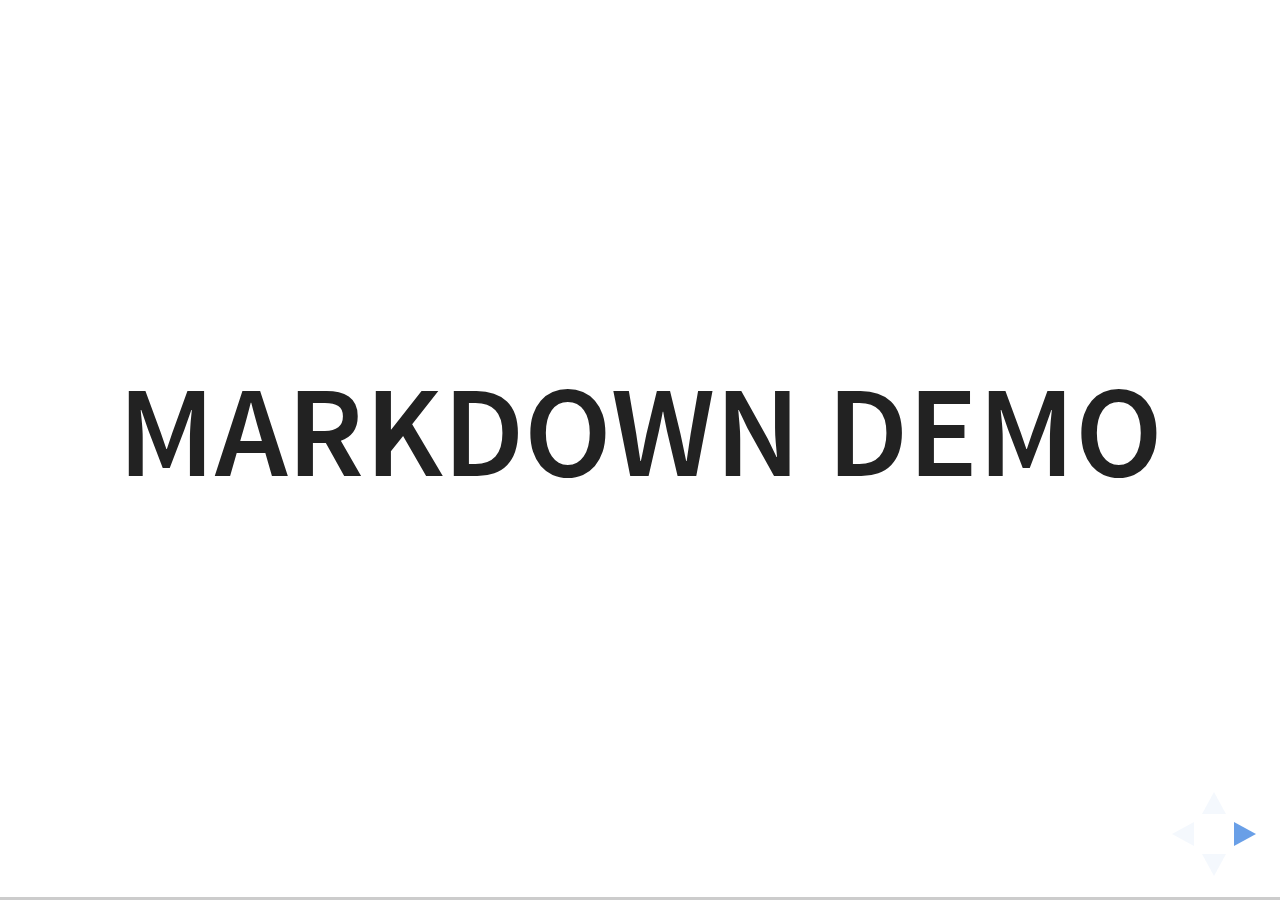
<file: revealjs/plugin/markdown/example.html>
<!doctype html>
<html lang="en">

	<head>
		<meta charset="utf-8">

		<title>reveal.js - Markdown Demo</title>

		<link rel="stylesheet" href="../../css/reveal.css">
		<link rel="stylesheet" href="../../css/theme/white.css" id="theme">

        <link rel="stylesheet" href="../../lib/css/zenburn.css">
	</head>

	<body>

		<div class="reveal">

			<div class="slides">

                <!-- Use external markdown resource, separate slides by three newlines; vertical slides by two newlines -->
                <section data-markdown="example.md" data-separator="^\n\n\n" data-separator-vertical="^\n\n"></section>

                <!-- Slides are separated by three dashes (quick 'n dirty regular expression) -->
                <section data-markdown data-separator="---">
                    <script type="text/template">
                        ## Demo 1
                        Slide 1
                        ---
                        ## Demo 1
                        Slide 2
                        ---
                        ## Demo 1
                        Slide 3
                    </script>
                </section>

                <!-- Slides are separated by newline + three dashes + newline, vertical slides identical but two dashes -->
                <section data-markdown data-separator="^\n---\n$" data-separator-vertical="^\n--\n$">
                    <script type="text/template">
                        ## Demo 2
                        Slide 1.1

                        --

                        ## Demo 2
                        Slide 1.2

                        ---

                        ## Demo 2
                        Slide 2
                    </script>
                </section>

                <!-- No "extra" slides, since there are no separators defined (so they'll become horizontal rulers) -->
                <section data-markdown>
                    <script type="text/template">
                        A

                        ---

                        B

                        ---

                        C
                    </script>
                </section>

                <!-- Slide attributes -->
                <section data-markdown>
                    <script type="text/template">
                        <!-- .slide: data-background="#000000" -->
                        ## Slide attributes
                    </script>
                </section>

                <!-- Element attributes -->
                <section data-markdown>
                    <script type="text/template">
                        ## Element attributes
                        - Item 1 <!-- .element: class="fragment" data-fragment-index="2" -->
                        - Item 2 <!-- .element: class="fragment" data-fragment-index="1" -->
                    </script>
                </section>

                <!-- Code -->
                <section data-markdown>
                    <script type="text/template">
                        ```php
                        public function foo()
                        {
                            $foo = array(
                                'bar' => 'bar'
                            )
                        }
                        ```
                    </script>
                </section>

            </div>
		</div>

		<script src="../../lib/js/head.min.js"></script>
		<script src="../../js/reveal.js"></script>

		<script>

			Reveal.initialize({
				controls: true,
				progress: true,
				history: true,
				center: true,

				// Optional libraries used to extend on reveal.js
				dependencies: [
					{ src: '../../lib/js/classList.js', condition: function() { return !document.body.classList; } },
					{ src: 'marked.js', condition: function() { return !!document.querySelector( '[data-markdown]' ); } },
                    { src: 'markdown.js', condition: function() { return !!document.querySelector( '[data-markdown]' ); } },
                    { src: '../highlight/highlight.js', async: true, callback: function() { hljs.initHighlightingOnLoad(); } },
					{ src: '../notes/notes.js' }
				]
			});

		</script>

	</body>
</html>
</file>
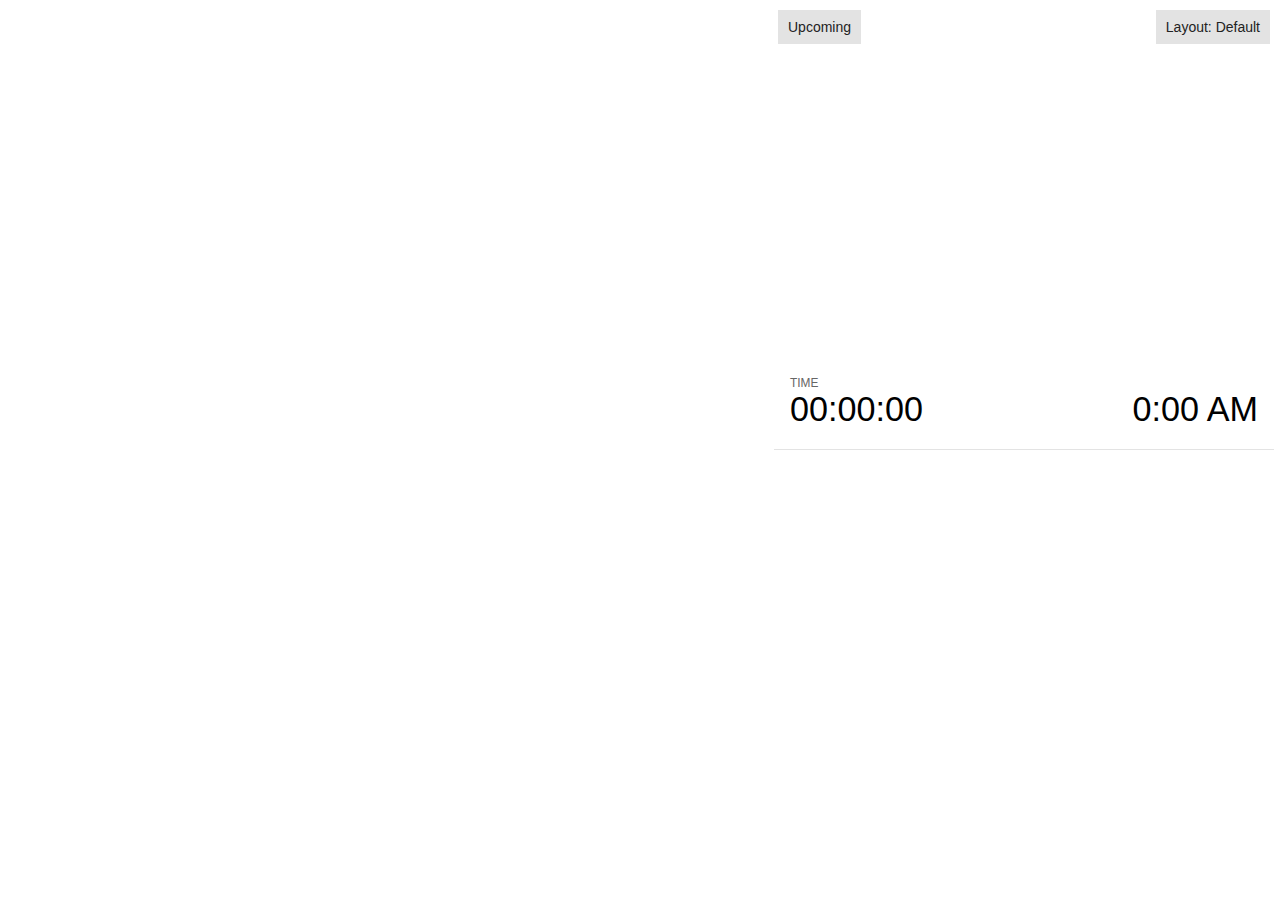
<file: revealjs/plugin/notes/notes.html>
<!doctype html>
<html lang="en">
	<head>
		<meta charset="utf-8">

		<title>reveal.js - Slide Notes</title>

		<style>
			body {
				font-family: Helvetica;
				font-size: 18px;
			}

			#current-slide,
			#upcoming-slide,
			#speaker-controls {
				padding: 6px;
				box-sizing: border-box;
				-moz-box-sizing: border-box;
			}

			#current-slide iframe,
			#upcoming-slide iframe {
				width: 100%;
				height: 100%;
				border: 1px solid #ddd;
			}

			#current-slide .label,
			#upcoming-slide .label {
				position: absolute;
				top: 10px;
				left: 10px;
				z-index: 2;
			}

			.overlay-element {
				height: 34px;
				line-height: 34px;
				padding: 0 10px;
				text-shadow: none;
				background: rgba( 220, 220, 220, 0.8 );
				color: #222;
				font-size: 14px;
			}

			.overlay-element.interactive:hover {
				background: rgba( 220, 220, 220, 1 );
			}

			#current-slide {
				position: absolute;
				width: 60%;
				height: 100%;
				top: 0;
				left: 0;
				padding-right: 0;
			}

			#upcoming-slide {
				position: absolute;
				width: 40%;
				height: 40%;
				right: 0;
				top: 0;
			}

			/* Speaker controls */
			#speaker-controls {
				position: absolute;
				top: 40%;
				right: 0;
				width: 40%;
				height: 60%;
				overflow: auto;
				font-size: 18px;
			}

				.speaker-controls-time.hidden,
				.speaker-controls-notes.hidden {
					display: none;
				}

				.speaker-controls-time .label,
				.speaker-controls-pace .label,
				.speaker-controls-notes .label {
					text-transform: uppercase;
					font-weight: normal;
					font-size: 0.66em;
					color: #666;
					margin: 0;
				}

				.speaker-controls-time, .speaker-controls-pace {
					border-bottom: 1px solid rgba( 200, 200, 200, 0.5 );
					margin-bottom: 10px;
					padding: 10px 16px;
					padding-bottom: 20px;
					cursor: pointer;
				}

				.speaker-controls-time .reset-button {
					opacity: 0;
					float: right;
					color: #666;
					text-decoration: none;
				}
				.speaker-controls-time:hover .reset-button {
					opacity: 1;
				}

				.speaker-controls-time .timer,
				.speaker-controls-time .clock {
					width: 50%;
				}

				.speaker-controls-time .timer,
				.speaker-controls-time .clock,
				.speaker-controls-time .pacing .hours-value,
				.speaker-controls-time .pacing .minutes-value,
				.speaker-controls-time .pacing .seconds-value {
					font-size: 1.9em;
				}

				.speaker-controls-time .timer {
					float: left;
				}

				.speaker-controls-time .clock {
					float: right;
					text-align: right;
				}

				.speaker-controls-time span.mute {
					opacity: 0.3;
				}

				.speaker-controls-time .pacing-title {
					margin-top: 5px;
				}

				.speaker-controls-time .pacing.ahead {
					color: blue;
				}

				.speaker-controls-time .pacing.on-track {
					color: green;
				}

				.speaker-controls-time .pacing.behind {
					color: red;
				}

				.speaker-controls-notes {
					padding: 10px 16px;
				}

				.speaker-controls-notes .value {
					margin-top: 5px;
					line-height: 1.4;
					font-size: 1.2em;
				}

			/* Layout selector */
			#speaker-layout {
				position: absolute;
				top: 10px;
				right: 10px;
				color: #222;
				z-index: 10;
			}
				#speaker-layout select {
					position: absolute;
					width: 100%;
					height: 100%;
					top: 0;
					left: 0;
					border: 0;
					box-shadow: 0;
					cursor: pointer;
					opacity: 0;

					font-size: 1em;
					background-color: transparent;

					-moz-appearance: none;
					-webkit-appearance: none;
					-webkit-tap-highlight-color: rgba(0, 0, 0, 0);
				}

				#speaker-layout select:focus {
					outline: none;
					box-shadow: none;
				}

			.clear {
				clear: both;
			}

			/* Speaker layout: Wide */
			body[data-speaker-layout="wide"] #current-slide,
			body[data-speaker-layout="wide"] #upcoming-slide {
				width: 50%;
				height: 45%;
				padding: 6px;
			}

			body[data-speaker-layout="wide"] #current-slide {
				top: 0;
				left: 0;
			}

			body[data-speaker-layout="wide"] #upcoming-slide {
				top: 0;
				left: 50%;
			}

			body[data-speaker-layout="wide"] #speaker-controls {
				top: 45%;
				left: 0;
				width: 100%;
				height: 50%;
				font-size: 1.25em;
			}

			/* Speaker layout: Tall */
			body[data-speaker-layout="tall"] #current-slide,
			body[data-speaker-layout="tall"] #upcoming-slide {
				width: 45%;
				height: 50%;
				padding: 6px;
			}

			body[data-speaker-layout="tall"] #current-slide {
				top: 0;
				left: 0;
			}

			body[data-speaker-layout="tall"] #upcoming-slide {
				top: 50%;
				left: 0;
			}

			body[data-speaker-layout="tall"] #speaker-controls {
				padding-top: 40px;
				top: 0;
				left: 45%;
				width: 55%;
				height: 100%;
				font-size: 1.25em;
			}

			/* Speaker layout: Notes only */
			body[data-speaker-layout="notes-only"] #current-slide,
			body[data-speaker-layout="notes-only"] #upcoming-slide {
				display: none;
			}

			body[data-speaker-layout="notes-only"] #speaker-controls {
				padding-top: 40px;
				top: 0;
				left: 0;
				width: 100%;
				height: 100%;
				font-size: 1.25em;
			}

			@media screen and (max-width: 1080px) {
				body[data-speaker-layout="default"] #speaker-controls {
					font-size: 16px;
				}
			}

			@media screen and (max-width: 900px) {
				body[data-speaker-layout="default"] #speaker-controls {
					font-size: 14px;
				}
			}

			@media screen and (max-width: 800px) {
				body[data-speaker-layout="default"] #speaker-controls {
					font-size: 12px;
				}
			}

		</style>
	</head>

	<body>

		<div id="current-slide"></div>
		<div id="upcoming-slide"><span class="overlay-element label">Upcoming</span></div>
		<div id="speaker-controls">
			<div class="speaker-controls-time">
				<h4 class="label">Time <span class="reset-button">Click to Reset</span></h4>
				<div class="clock">
					<span class="clock-value">0:00 AM</span>
				</div>
				<div class="timer">
					<span class="hours-value">00</span><span class="minutes-value">:00</span><span class="seconds-value">:00</span>
				</div>
				<div class="clear"></div>

				<h4 class="label pacing-title" style="display: none">Pacing – Time to finish current slide</h4>
				<div class="pacing" style="display: none">
					<span class="hours-value">00</span><span class="minutes-value">:00</span><span class="seconds-value">:00</span>
				</div>
			</div>

			<div class="speaker-controls-notes hidden">
				<h4 class="label">Notes</h4>
				<div class="value"></div>
			</div>
		</div>
		<div id="speaker-layout" class="overlay-element interactive">
			<span class="speaker-layout-label"></span>
			<select class="speaker-layout-dropdown"></select>
		</div>

		<script src="../../plugin/markdown/marked.js"></script>
		<script>

			(function() {

				var notes,
					notesValue,
					currentState,
					currentSlide,
					upcomingSlide,
					layoutLabel,
					layoutDropdown,
					connected = false;

				var SPEAKER_LAYOUTS = {
					'default': 'Default',
					'wide': 'Wide',
					'tall': 'Tall',
					'notes-only': 'Notes only'
				};

				setupLayout();

				window.addEventListener( 'message', function( event ) {

					var data = JSON.parse( event.data );

					// The overview mode is only useful to the reveal.js instance
					// where navigation occurs so we don't sync it
					if( data.state ) delete data.state.overview;

					// Messages sent by the notes plugin inside of the main window
					if( data && data.namespace === 'reveal-notes' ) {
						if( data.type === 'connect' ) {
							handleConnectMessage( data );
						}
						else if( data.type === 'state' ) {
							handleStateMessage( data );
						}
					}
					// Messages sent by the reveal.js inside of the current slide preview
					else if( data && data.namespace === 'reveal' ) {
						if( /ready/.test( data.eventName ) ) {
							// Send a message back to notify that the handshake is complete
							window.opener.postMessage( JSON.stringify({ namespace: 'reveal-notes', type: 'connected'} ), '*' );
						}
						else if( /slidechanged|fragmentshown|fragmenthidden|paused|resumed/.test( data.eventName ) && currentState !== JSON.stringify( data.state ) ) {

							window.opener.postMessage( JSON.stringify({ method: 'setState', args: [ data.state ]} ), '*' );

						}
					}

				} );

				/**
				 * Called when the main window is trying to establish a
				 * connection.
				 */
				function handleConnectMessage( data ) {

					if( connected === false ) {
						connected = true;

						setupIframes( data );
						setupKeyboard();
						setupNotes();
						setupTimer();
					}

				}

				/**
				 * Called when the main window sends an updated state.
				 */
				function handleStateMessage( data ) {

					// Store the most recently set state to avoid circular loops
					// applying the same state
					currentState = JSON.stringify( data.state );

					// No need for updating the notes in case of fragment changes
					if ( data.notes ) {
						notes.classList.remove( 'hidden' );
						notesValue.style.whiteSpace = data.whitespace;
						if( data.markdown ) {
							notesValue.innerHTML = marked( data.notes );
						}
						else {
							notesValue.innerHTML = data.notes;
						}
					}
					else {
						notes.classList.add( 'hidden' );
					}

					// Update the note slides
					currentSlide.contentWindow.postMessage( JSON.stringify({ method: 'setState', args: [ data.state ] }), '*' );
					upcomingSlide.contentWindow.postMessage( JSON.stringify({ method: 'setState', args: [ data.state ] }), '*' );
					upcomingSlide.contentWindow.postMessage( JSON.stringify({ method: 'next' }), '*' );

				}

				// Limit to max one state update per X ms
				handleStateMessage = debounce( handleStateMessage, 200 );

				/**
				 * Forward keyboard events to the current slide window.
				 * This enables keyboard events to work even if focus
				 * isn't set on the current slide iframe.
				 */
				function setupKeyboard() {

					document.addEventListener( 'keydown', function( event ) {
						currentSlide.contentWindow.postMessage( JSON.stringify({ method: 'triggerKey', args: [ event.keyCode ] }), '*' );
					} );

				}

				/**
				 * Creates the preview iframes.
				 */
				function setupIframes( data ) {

					var params = [
						'receiver',
						'progress=false',
						'history=false',
						'transition=none',
						'autoSlide=0',
						'backgroundTransition=none'
					].join( '&' );

					var urlSeparator = /\?/.test(data.url) ? '&' : '?';
					var hash = '#/' + data.state.indexh + '/' + data.state.indexv;
					var currentURL = data.url + urlSeparator + params + '&postMessageEvents=true' + hash;
					var upcomingURL = data.url + urlSeparator + params + '&controls=false' + hash;

					currentSlide = document.createElement( 'iframe' );
					currentSlide.setAttribute( 'width', 1280 );
					currentSlide.setAttribute( 'height', 1024 );
					currentSlide.setAttribute( 'src', currentURL );
					document.querySelector( '#current-slide' ).appendChild( currentSlide );

					upcomingSlide = document.createElement( 'iframe' );
					upcomingSlide.setAttribute( 'width', 640 );
					upcomingSlide.setAttribute( 'height', 512 );
					upcomingSlide.setAttribute( 'src', upcomingURL );
					document.querySelector( '#upcoming-slide' ).appendChild( upcomingSlide );

				}

				/**
				 * Setup the notes UI.
				 */
				function setupNotes() {

					notes = document.querySelector( '.speaker-controls-notes' );
					notesValue = document.querySelector( '.speaker-controls-notes .value' );

				}

				function getTimings() {

					var slides = Reveal.getSlides();
					var defaultTiming = Reveal.getConfig().defaultTiming;
					if (defaultTiming == null) {
						return null;
					}
					var timings = [];
					for ( var i in slides ) {
						var slide = slides[i];
						var timing = defaultTiming;
						if( slide.hasAttribute( 'data-timing' )) {
							var t = slide.getAttribute( 'data-timing' );
							timing = parseInt(t);
							if( isNaN(timing) ) {
								console.warn("Could not parse timing '" + t + "' of slide " + i + "; using default of " + defaultTiming);
								timing = defaultTiming;
							}
						}
						timings.push(timing);
					}
					return timings;

				}

				/**
				 * Return the number of seconds allocated for presenting
				 * all slides up to and including this one.
				 */
				function getTimeAllocated(timings) {

					var slides = Reveal.getSlides();
					var allocated = 0;
					var currentSlide = Reveal.getSlidePastCount();
					for (var i in slides.slice(0, currentSlide + 1)) {
						allocated += timings[i];
					}
					return allocated;

				}

				/**
				 * Create the timer and clock and start updating them
				 * at an interval.
				 */
				function setupTimer() {

					var start = new Date(),
					timeEl = document.querySelector( '.speaker-controls-time' ),
					clockEl = timeEl.querySelector( '.clock-value' ),
					hoursEl = timeEl.querySelector( '.hours-value' ),
					minutesEl = timeEl.querySelector( '.minutes-value' ),
					secondsEl = timeEl.querySelector( '.seconds-value' ),
					pacingTitleEl = timeEl.querySelector( '.pacing-title' ),
					pacingEl = timeEl.querySelector( '.pacing' ),
					pacingHoursEl = pacingEl.querySelector( '.hours-value' ),
					pacingMinutesEl = pacingEl.querySelector( '.minutes-value' ),
					pacingSecondsEl = pacingEl.querySelector( '.seconds-value' );

					var timings = getTimings();
					if (timings !== null) {
						pacingTitleEl.style.removeProperty('display');
						pacingEl.style.removeProperty('display');
					}

					function _displayTime( hrEl, minEl, secEl, time) {

						var sign = Math.sign(time) == -1 ? "-" : "";
						time = Math.abs(Math.round(time / 1000));
						var seconds = time % 60;
						var minutes = Math.floor( time / 60 ) % 60 ;
						var hours = Math.floor( time / ( 60 * 60 )) ;
						hrEl.innerHTML = sign + zeroPadInteger( hours );
						if (hours == 0) {
							hrEl.classList.add( 'mute' );
						}
						else {
							hrEl.classList.remove( 'mute' );
						}
						minEl.innerHTML = ':' + zeroPadInteger( minutes );
						if (hours == 0 && minutes == 0) {
							minEl.classList.add( 'mute' );
						}
						else {
							minEl.classList.remove( 'mute' );
						}
						secEl.innerHTML = ':' + zeroPadInteger( seconds );
					}

					function _updateTimer() {

						var diff, hours, minutes, seconds,
						now = new Date();

						diff = now.getTime() - start.getTime();

						clockEl.innerHTML = now.toLocaleTimeString( 'en-US', { hour12: true, hour: '2-digit', minute:'2-digit' } );
						_displayTime( hoursEl, minutesEl, secondsEl, diff );
						if (timings !== null) {
							_updatePacing(diff);
						}

					}

					function _updatePacing(diff) {

						var slideEndTiming = getTimeAllocated(timings) * 1000;
						var currentSlide = Reveal.getSlidePastCount();
						var currentSlideTiming = timings[currentSlide] * 1000;
						var timeLeftCurrentSlide = slideEndTiming - diff;
						if (timeLeftCurrentSlide < 0) {
							pacingEl.className = 'pacing behind';
						}
						else if (timeLeftCurrentSlide < currentSlideTiming) {
							pacingEl.className = 'pacing on-track';
						}
						else {
							pacingEl.className = 'pacing ahead';
						}
						_displayTime( pacingHoursEl, pacingMinutesEl, pacingSecondsEl, timeLeftCurrentSlide );

					}

					// Update once directly
					_updateTimer();

					// Then update every second
					setInterval( _updateTimer, 1000 );

					function _resetTimer() {

						if (timings == null) {
							start = new Date();
						}
						else {
							// Reset timer to beginning of current slide
							var slideEndTiming = getTimeAllocated(timings) * 1000;
							var currentSlide = Reveal.getSlidePastCount();
							var currentSlideTiming = timings[currentSlide] * 1000;
							var previousSlidesTiming = slideEndTiming - currentSlideTiming;
							var now = new Date();
							start = new Date(now.getTime() - previousSlidesTiming);
						}
						_updateTimer();

					}

					timeEl.addEventListener( 'click', function() {
						_resetTimer();
						return false;
					} );

				}

				/**
				 * Sets up the speaker view layout and layout selector.
				 */
				function setupLayout() {

					layoutDropdown = document.querySelector( '.speaker-layout-dropdown' );
					layoutLabel = document.querySelector( '.speaker-layout-label' );

					// Render the list of available layouts
					for( var id in SPEAKER_LAYOUTS ) {
						var option = document.createElement( 'option' );
						option.setAttribute( 'value', id );
						option.textContent = SPEAKER_LAYOUTS[ id ];
						layoutDropdown.appendChild( option );
					}

					// Monitor the dropdown for changes
					layoutDropdown.addEventListener( 'change', function( event ) {

						setLayout( layoutDropdown.value );

					}, false );

					// Restore any currently persisted layout
					setLayout( getLayout() );

				}

				/**
				 * Sets a new speaker view layout. The layout is persisted
				 * in local storage.
				 */
				function setLayout( value ) {

					var title = SPEAKER_LAYOUTS[ value ];

					layoutLabel.innerHTML = 'Layout' + ( title ? ( ': ' + title ) : '' );
					layoutDropdown.value = value;

					document.body.setAttribute( 'data-speaker-layout', value );

					// Persist locally
					if( window.localStorage ) {
						window.localStorage.setItem( 'reveal-speaker-layout', value );
					}

				}

				/**
				 * Returns the ID of the most recently set speaker layout
				 * or our default layout if none has been set.
				 */
				function getLayout() {

					if( window.localStorage ) {
						var layout = window.localStorage.getItem( 'reveal-speaker-layout' );
						if( layout ) {
							return layout;
						}
					}

					// Default to the first record in the layouts hash
					for( var id in SPEAKER_LAYOUTS ) {
						return id;
					}

				}

				function zeroPadInteger( num ) {

					var str = '00' + parseInt( num );
					return str.substring( str.length - 2 );

				}

				/**
				 * Limits the frequency at which a function can be called.
				 */
				function debounce( fn, ms ) {

					var lastTime = 0,
						timeout;

					return function() {

						var args = arguments;
						var context = this;

						clearTimeout( timeout );

						var timeSinceLastCall = Date.now() - lastTime;
						if( timeSinceLastCall > ms ) {
							fn.apply( context, args );
							lastTime = Date.now();
						}
						else {
							timeout = setTimeout( function() {
								fn.apply( context, args );
								lastTime = Date.now();
							}, ms - timeSinceLastCall );
						}

					}

				}

			})();

		</script>
	</body>
</html>
</file>
<file: revealjs/css/theme/white.css>
/**
 * White theme for reveal.js. This is the opposite of the 'black' theme.
 *
 * By Hakim El Hattab, http://hakim.se
 */
@import url(../../lib/font/source-sans-pro/source-sans-pro.css);
section.has-dark-background, section.has-dark-background h1, section.has-dark-background h2, section.has-dark-background h3, section.has-dark-background h4, section.has-dark-background h5, section.has-dark-background h6 {
  color: #fff; }

/*********************************************
 * GLOBAL STYLES
 *********************************************/
body {
  background: #fff;
  background-color: #fff; }

.reveal {
  font-family: "Source Sans Pro", Helvetica, sans-serif;
  font-size: 42px;
  font-weight: normal;
  color: #222; }

::selection {
  color: #fff;
  background: #98bdef;
  text-shadow: none; }

::-moz-selection {
  color: #fff;
  background: #98bdef;
  text-shadow: none; }

.reveal .slides > section,
.reveal .slides > section > section {
  line-height: 1.3;
  font-weight: inherit; }

/*********************************************
 * HEADERS
 *********************************************/
.reveal h1,
.reveal h2,
.reveal h3,
.reveal h4,
.reveal h5,
.reveal h6 {
  margin: 0 0 20px 0;
  color: #222;
  font-family: "Source Sans Pro", Helvetica, sans-serif;
  font-weight: 600;
  line-height: 1.2;
  letter-spacing: normal;
  text-transform: uppercase;
  text-shadow: none;
  word-wrap: break-word; }

.reveal h1 {
  font-size: 2.5em; }

.reveal h2 {
  font-size: 1.6em; }

.reveal h3 {
  font-size: 1.3em; }

.reveal h4 {
  font-size: 1em; }

.reveal h1 {
  text-shadow: none; }

/*********************************************
 * OTHER
 *********************************************/
.reveal p {
  margin: 20px 0;
  line-height: 1.3; }

/* Ensure certain elements are never larger than the slide itself */
.reveal img,
.reveal video,
.reveal iframe {
  max-width: 95%;
  max-height: 95%; }

.reveal strong,
.reveal b {
  font-weight: bold; }

.reveal em {
  font-style: italic; }

.reveal ol,
.reveal dl,
.reveal ul {
  display: inline-block;
  text-align: left;
  margin: 0 0 0 1em; }

.reveal ol {
  list-style-type: decimal; }

.reveal ul {
  list-style-type: disc; }

.reveal ul ul {
  list-style-type: square; }

.reveal ul ul ul {
  list-style-type: circle; }

.reveal ul ul,
.reveal ul ol,
.reveal ol ol,
.reveal ol ul {
  display: block;
  margin-left: 40px; }

.reveal dt {
  font-weight: bold; }

.reveal dd {
  margin-left: 40px; }

.reveal q,
.reveal blockquote {
  quotes: none; }

.reveal blockquote {
  display: block;
  position: relative;
  width: 70%;
  margin: 20px auto;
  padding: 5px;
  font-style: italic;
  background: rgba(255, 255, 255, 0.05);
  box-shadow: 0px 0px 2px rgba(0, 0, 0, 0.2); }

.reveal blockquote p:first-child,
.reveal blockquote p:last-child {
  display: inline-block; }

.reveal q {
  font-style: italic; }

.reveal pre {
  display: block;
  position: relative;
  width: 90%;
  margin: 20px auto;
  text-align: left;
  font-size: 0.55em;
  font-family: monospace;
  line-height: 1.2em;
  word-wrap: break-word;
  box-shadow: 0px 0px 6px rgba(0, 0, 0, 0.3); }

.reveal code {
  font-family: monospace; }

.reveal pre code {
  display: block;
  padding: 5px;
  overflow: auto;
  max-height: 400px;
  word-wrap: normal; }

.reveal table {
  margin: auto;
  border-collapse: collapse;
  border-spacing: 0; }

.reveal table th {
  font-weight: bold; }

.reveal table th,
.reveal table td {
  text-align: left;
  padding: 0.2em 0.5em 0.2em 0.5em;
  border-bottom: 1px solid; }

.reveal table th[align="center"],
.reveal table td[align="center"] {
  text-align: center; }

.reveal table th[align="right"],
.reveal table td[align="right"] {
  text-align: right; }

.reveal table tbody tr:last-child th,
.reveal table tbody tr:last-child td {
  border-bottom: none; }

.reveal sup {
  vertical-align: super; }

.reveal sub {
  vertical-align: sub; }

.reveal small {
  display: inline-block;
  font-size: 0.6em;
  line-height: 1.2em;
  vertical-align: top; }

.reveal small * {
  vertical-align: top; }

/*********************************************
 * LINKS
 *********************************************/
.reveal a {
  color: #2a76dd;
  text-decoration: none;
  -webkit-transition: color .15s ease;
  -moz-transition: color .15s ease;
  transition: color .15s ease; }

.reveal a:hover {
  color: #6ca0e8;
  text-shadow: none;
  border: none; }

.reveal .roll span:after {
  color: #fff;
  background: #1a53a1; }

/*********************************************
 * IMAGES
 *********************************************/
.reveal section img {
  margin: 15px 0px;
  background: rgba(255, 255, 255, 0.12);
  border: 4px solid #222;
  box-shadow: 0 0 10px rgba(0, 0, 0, 0.15); }

.reveal section img.plain {
  border: 0;
  box-shadow: none; }

.reveal a img {
  -webkit-transition: all .15s linear;
  -moz-transition: all .15s linear;
  transition: all .15s linear; }

.reveal a:hover img {
  background: rgba(255, 255, 255, 0.2);
  border-color: #2a76dd;
  box-shadow: 0 0 20px rgba(0, 0, 0, 0.55); }

/*********************************************
 * NAVIGATION CONTROLS
 *********************************************/
.reveal .controls .navigate-left,
.reveal .controls .navigate-left.enabled {
  border-right-color: #2a76dd; }

.reveal .controls .navigate-right,
.reveal .controls .navigate-right.enabled {
  border-left-color: #2a76dd; }

.reveal .controls .navigate-up,
.reveal .controls .navigate-up.enabled {
  border-bottom-color: #2a76dd; }

.reveal .controls .navigate-down,
.reveal .controls .navigate-down.enabled {
  border-top-color: #2a76dd; }

.reveal .controls .navigate-left.enabled:hover {
  border-right-color: #6ca0e8; }

.reveal .controls .navigate-right.enabled:hover {
  border-left-color: #6ca0e8; }

.reveal .controls .navigate-up.enabled:hover {
  border-bottom-color: #6ca0e8; }

.reveal .controls .navigate-down.enabled:hover {
  border-top-color: #6ca0e8; }

/*********************************************
 * PROGRESS BAR
 *********************************************/
.reveal .progress {
  background: rgba(0, 0, 0, 0.2); }

.reveal .progress span {
  background: #2a76dd;
  -webkit-transition: width 800ms cubic-bezier(0.26, 0.86, 0.44, 0.985);
  -moz-transition: width 800ms cubic-bezier(0.26, 0.86, 0.44, 0.985);
  transition: width 800ms cubic-bezier(0.26, 0.86, 0.44, 0.985); }
</file>
<file: revealjs/lib/css/zenburn.css>
/*

Zenburn style from voldmar.ru (c) Vladimir Epifanov <voldmar@voldmar.ru>
based on dark.css by Ivan Sagalaev

*/

.hljs {
  display: block;
  overflow-x: auto;
  padding: 0.5em;
  background: #3f3f3f;
  color: #dcdcdc;
}

.hljs-keyword,
.hljs-selector-tag,
.hljs-tag {
  color: #e3ceab;
}

.hljs-template-tag {
  color: #dcdcdc;
}

.hljs-number {
  color: #8cd0d3;
}

.hljs-variable,
.hljs-template-variable,
.hljs-attribute {
  color: #efdcbc;
}

.hljs-literal {
  color: #efefaf;
}

.hljs-subst {
  color: #8f8f8f;
}

.hljs-title,
.hljs-name,
.hljs-selector-id,
.hljs-selector-class,
.hljs-section,
.hljs-type {
  color: #efef8f;
}

.hljs-symbol,
.hljs-bullet,
.hljs-link {
  color: #dca3a3;
}

.hljs-deletion,
.hljs-string,
.hljs-built_in,
.hljs-builtin-name {
  color: #cc9393;
}

.hljs-addition,
.hljs-comment,
.hljs-quote,
.hljs-meta {
  color: #7f9f7f;
}


.hljs-emphasis {
  font-style: italic;
}

.hljs-strong {
  font-weight: bold;
}
</file>
